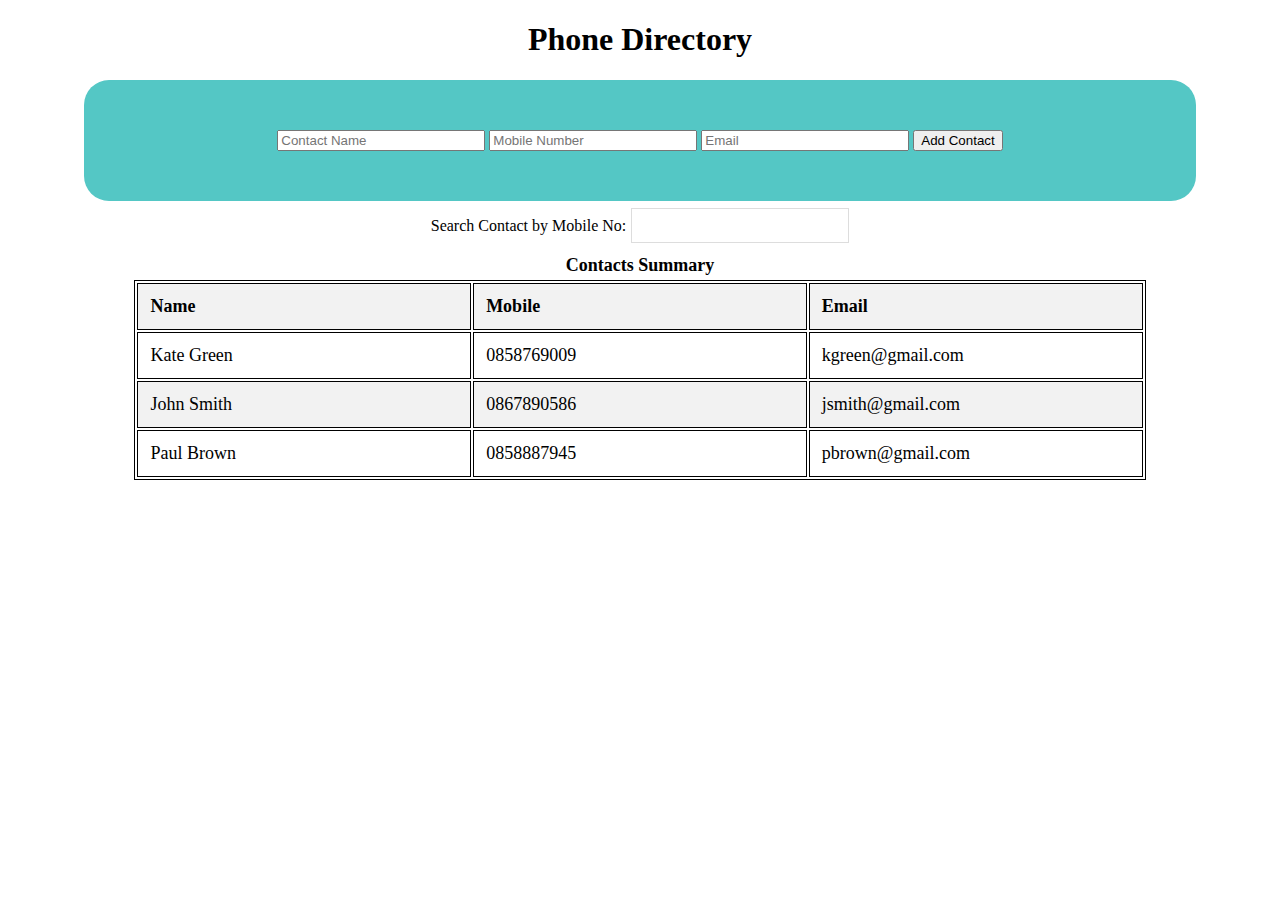
<file: problem-1/index.html>
<!doctype html>
<html>
<head>
	<link rel="stylesheet" href="style.css">
	<script src="script.js" defer></script>
	<title>Problem 1</title>
</head>
<body>
	<h1>Phone Directory</h1>
	<div id="inputSection">
		<form>
			<input type="text" id="nameInput" placeholder="Contact Name">
			<input type="text" id="mobileInput" placeholder="Mobile Number">
			<input type="text" id="emailInput" placeholder="Email">
			<button type="button" id="addButton">Add Contact</button>
		</form>
		<div id="error">
			<p>Input Error</p>
		</div>
	</div>
	<p>Search Contact by Mobile No:</p><input type="text" id="filterInput" onkeyup="filter()">

	<table id="contactTable">
	<caption>Contacts Summary</caption>
	  <tr class="header">
		<th onclick="sort()" id="nameCol">Name</th>
		<th id="mobileCol">Mobile</th>
		<th id="emailCol">Email</th>
	  </tr>
	</table>
	
	<div id="noResult">
		<p>No Results Found</p>
	</div>
</body>
</html>
</file>
<file: problem-1/style.css>
#filterInput {
  width: 200px;
  font-size: 15px;
  padding: 8px;
  margin-left: 5px;
  border: 1px solid #ddd;
  margin-bottom: 12px;
}

#noResult {
	font-size: 16px;
	color: red;
	display: none;
	font-weight: bold;
}


#error {
	font-size: 16px;
	color: red;
	display: none;
	font-weight: bold;
}

body {
	text-align: center;
}

#inputSection {
	padding: 50px;
	background-color: #54c7c5;
	border-radius: 25px;
	width: 80%;
	margin-left: auto;
	margin-right: auto;
}



#nameInput, #mobileInput, #emailInput {
	width: 200px;
	display: inline-block;
}

p {
	display: inline-block;
}

#nameCol, #mobileCol, #emailCol {
	width:25%;
}

caption {
	font-weight: bold;
	margin-bottom: 4px;
}

#contactTable {
  width: 80%;
  border: 1px solid black;
  font-size: 18px;
  margin-left: auto;
  margin-right: auto;
}

#contactTable th, #contactTable td {
  text-align: left;
  padding: 12px;
  border: 1px solid black;
}


/*make every odd row of the table gray*/
#contactTable tr:nth-of-type(odd) {
    background-color: #f2f2f2;
}
</file>
